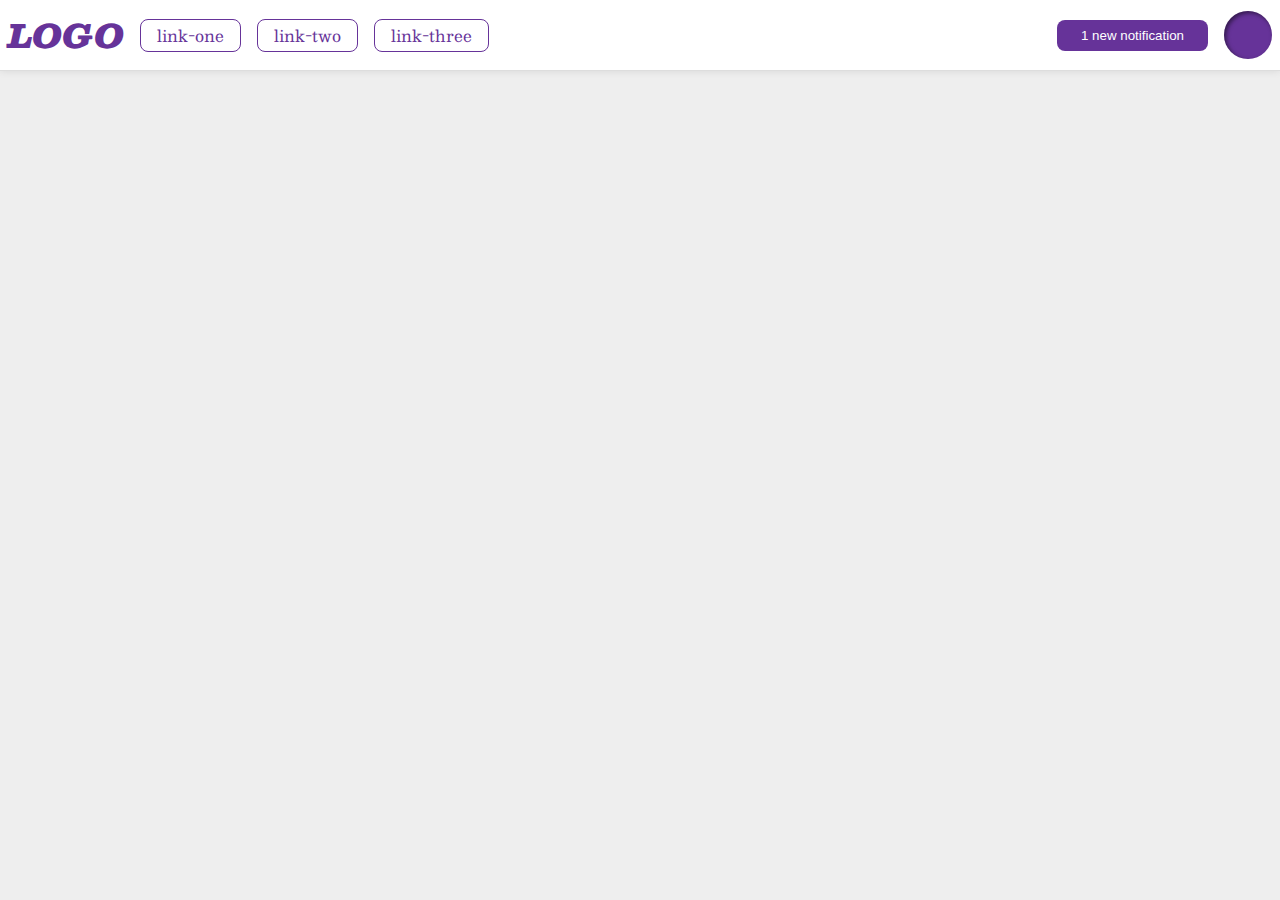
<file: flex/03-flex-header-2/index.html>
<!DOCTYPE html>
<html lang="en">
  <head>
    <meta charset="UTF-8">
    <meta http-equiv="X-UA-Compatible" content="IE=edge">
    <meta name="viewport" content="width=device-width, initial-scale=1.0">
    <title>Flex Header 2</title>
    <link rel="stylesheet" href="style.css">
  </head>
  <body>

    <div class="header">
      
      <div class="left-items">
      <div class="logo">
        LOGO
      </div>
        <ul class="links">
          <li><a href="https://google.com">link-one</a></li>
          <li><a href="https://google.com">link-two</a></li>
          <li><a href="https://google.com">link-three</a></li>
        </ul>
      </div>

      <div class="right-items">
        <button class="notifications">
          1 new notification
        </button>
        <div class="profile-image"></div>
      </div>
    </div>
    
  </body>
</html>
</file>
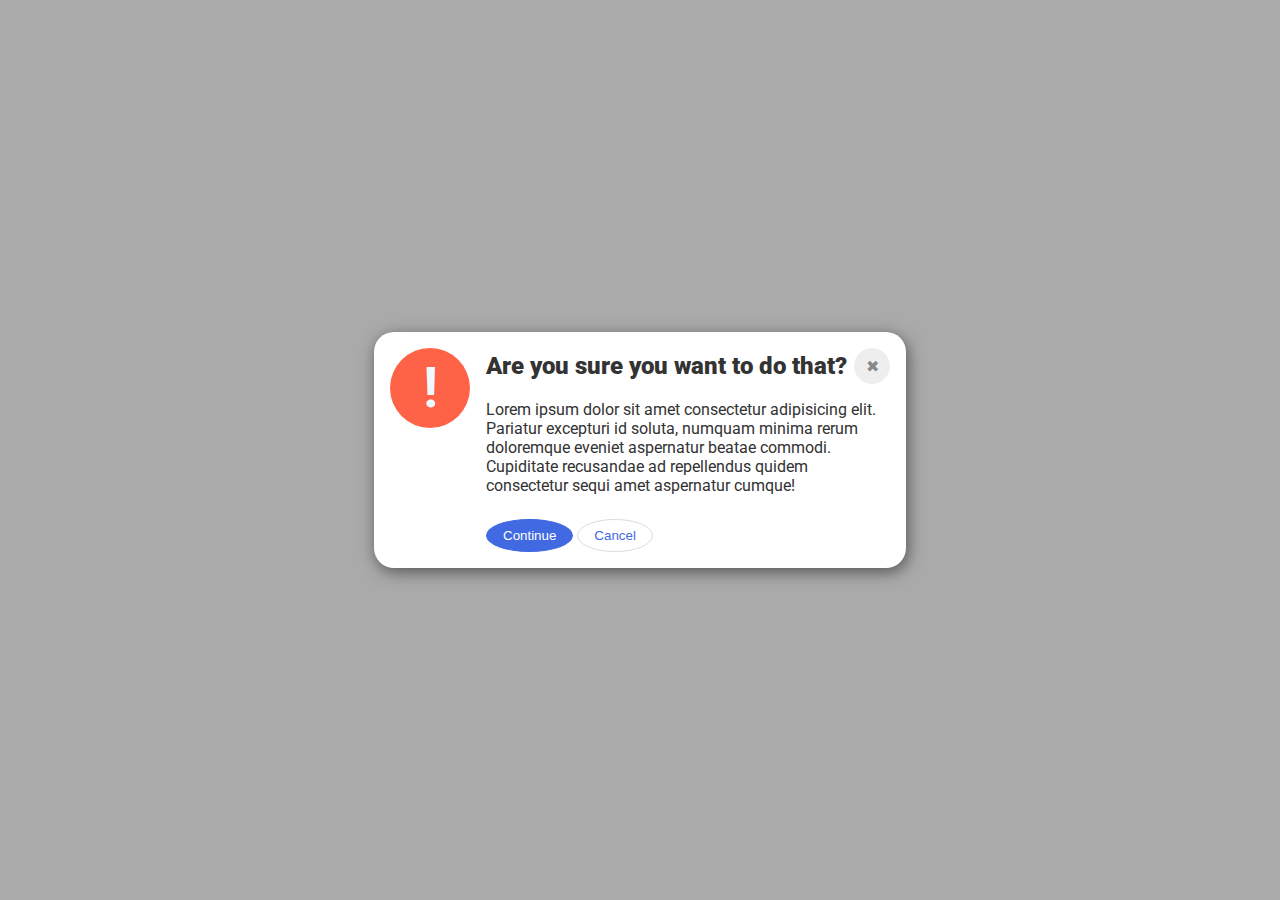
<file: flex/05-flex-modal/index.html>
<!DOCTYPE html>
<html lang="en">
  <head>
    <meta charset="UTF-8">
    <meta http-equiv="X-UA-Compatible" content="IE=edge">
    <meta name="viewport" content="width=device-width, initial-scale=1.0">
    <link rel="stylesheet" href="style.css">
    <title>Modal</title>
  </head>
  <body>
    <div class="modal">
      <div class="icon">!</div>
      <div class="container">
        <div class="header">Are you sure you want to do that?
          <button class="close-button">✖</button>
        </div>
        <div class="text">Lorem ipsum dolor sit amet consectetur adipisicing elit. Pariatur excepturi id soluta, numquam minima rerum doloremque eveniet aspernatur beatae commodi. Cupiditate recusandae ad repellendus quidem consectetur sequi amet aspernatur cumque!</div>
        <button class="continue">Continue</button>
        <button class="cancel">Cancel</button>
      </div>
    </div>
  </body>
</html>
</file>
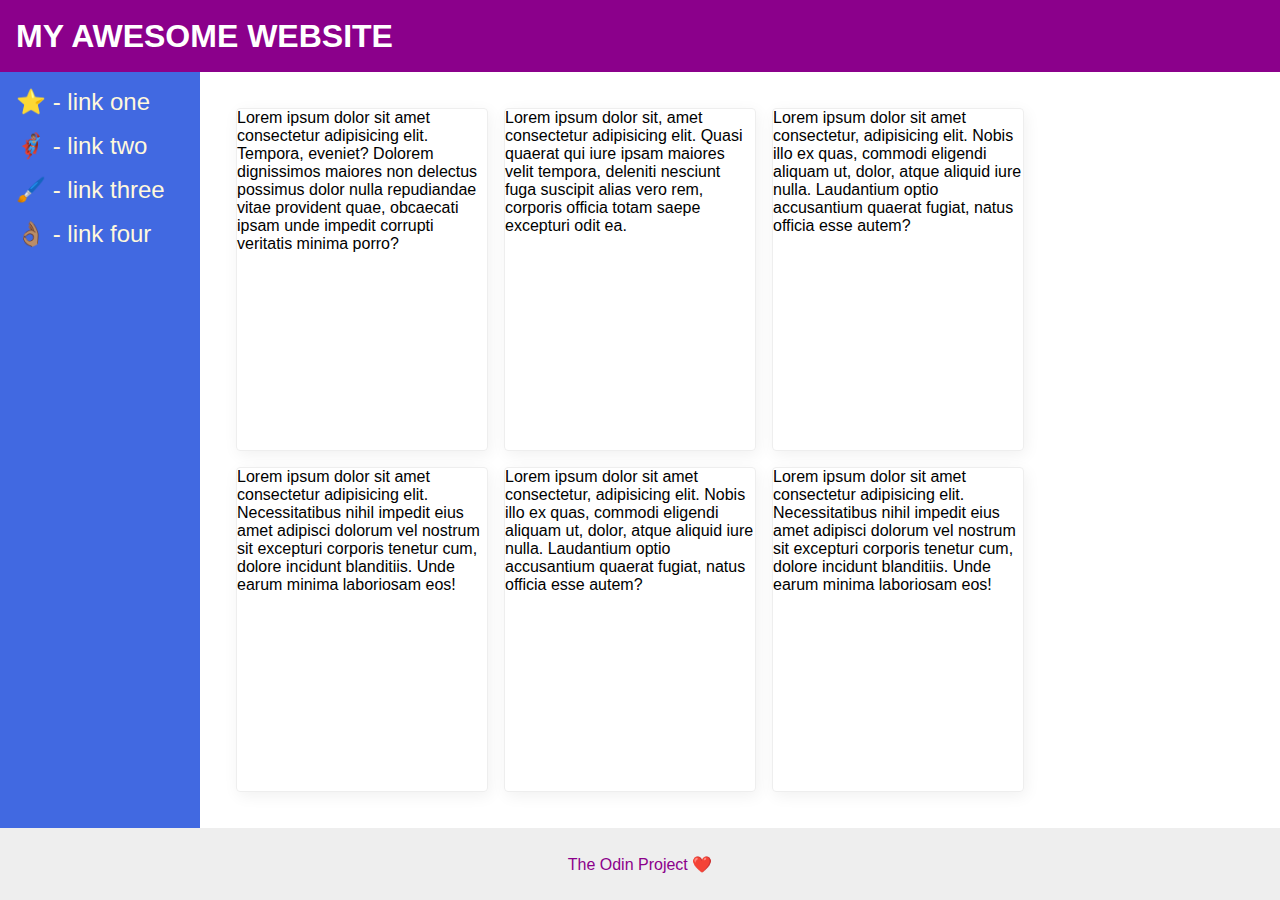
<file: flex/07-flex-layout-2/index.html>
<!DOCTYPE html>
<html lang="en">
  <head>
    <meta charset="UTF-8">
    <meta http-equiv="X-UA-Compatible" content="IE=edge">
    <meta name="viewport" content="width=device-width, initial-scale=1.0">
    <title>The Holy Grail</title>
    <link rel="stylesheet" href="style.css">
  </head>

  <body>
    <div class="header">
      MY AWESOME WEBSITE
    </div>
    
    <div class="mid-zone">
      <div class="sidebar">
        <ul>
          <li><a href="#">⭐ - link one</a></li>
          <li><a href="#">🦸🏽‍♂️ - link two</a></li>
          <li><a href="#">🖌️ - link three</a></li>
          <li><a href="#">👌🏽 - link four</a></li>
        </ul>
      </div>

      <div class="card-zone">
        <div class="card">Lorem ipsum dolor sit amet consectetur adipisicing elit. Tempora, eveniet? Dolorem dignissimos maiores non delectus possimus dolor nulla repudiandae vitae provident quae, obcaecati ipsam unde impedit corrupti veritatis minima porro?</div>
        <div class="card">Lorem ipsum dolor sit, amet consectetur adipisicing elit. Quasi quaerat qui iure ipsam maiores velit tempora, deleniti nesciunt fuga suscipit alias vero rem, corporis officia totam saepe excepturi odit ea.</div>
        <div class="card">Lorem ipsum dolor sit amet consectetur, adipisicing elit. Nobis illo ex quas, commodi eligendi aliquam ut, dolor, atque aliquid iure nulla. Laudantium optio accusantium quaerat fugiat, natus officia esse autem?</div>
        <div class="card">Lorem ipsum dolor sit amet consectetur adipisicing elit. Necessitatibus nihil impedit eius amet adipisci dolorum vel nostrum sit excepturi corporis tenetur cum, dolore incidunt blanditiis. Unde earum minima laboriosam eos!</div>
        <div class="card">Lorem ipsum dolor sit amet consectetur, adipisicing elit. Nobis illo ex quas, commodi eligendi aliquam ut, dolor, atque aliquid iure nulla. Laudantium optio accusantium quaerat fugiat, natus officia esse autem?</div>
        <div class="card">Lorem ipsum dolor sit amet consectetur adipisicing elit. Necessitatibus nihil impedit eius amet adipisci dolorum vel nostrum sit excepturi corporis tenetur cum, dolore incidunt blanditiis. Unde earum minima laboriosam eos!</div>
      </div>
   </div>

    <div class="footer">
      The Odin Project ❤️
    </div>
  </body>
</html>
</file>
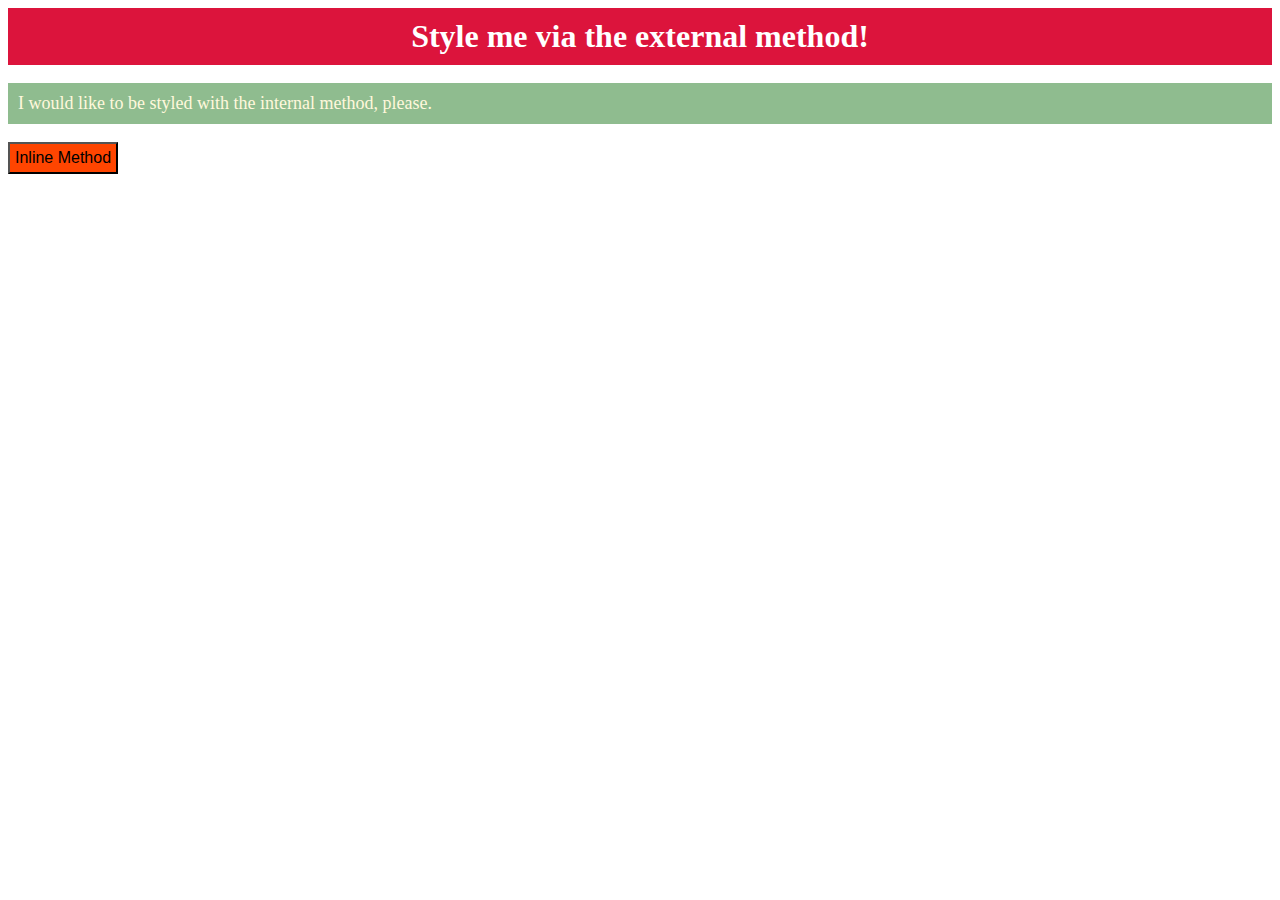
<file: foundations/01-css-methods/index.html>
<!DOCTYPE html>
<html lang="en">
  <head>
    <meta charset="UTF-8">
    <meta http-equiv="X-UA-Compatible" content="IE=edge">
    <meta name="viewport" content="width=device-width, initial-scale=1.0">
    <link rel="stylesheet" href="./style.css">
    <style>

      p {
        color: cornsilk;
        background-color: darkseagreen;
        font-size: 18px;
        padding: 10px;
      }

    </style>
    <title>Methods for Adding CSS</title>
  </head>
  <body>
    <div>Style me via the external method!</div>
    <p>I would like to be styled with the internal method, please.</p>
    <button style="background-color: orangered; font-size: 16px; padding: 5px;">Inline Method</button>
  </body>
</html>
</file>
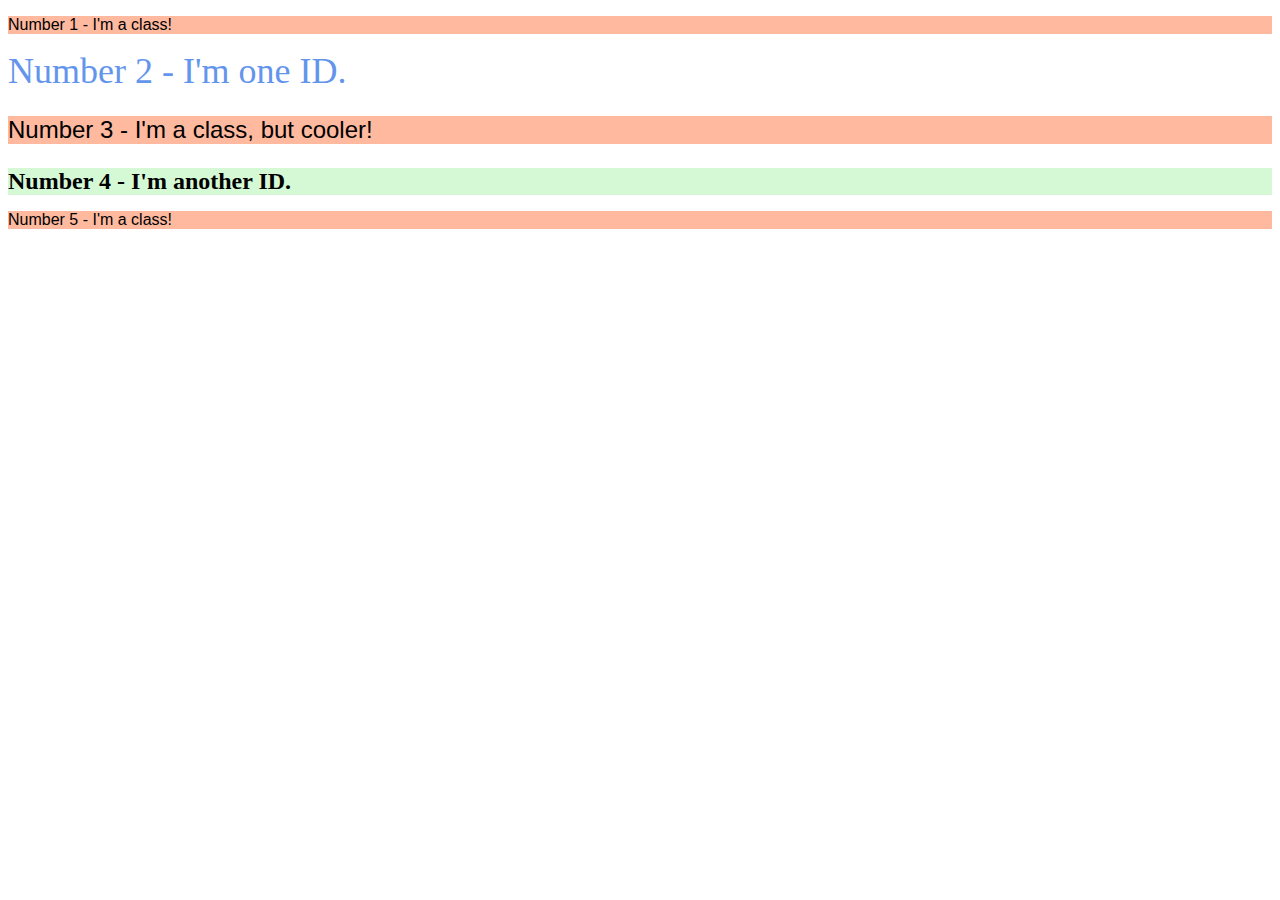
<file: foundations/02-class-id-selectors/index.html>
<!DOCTYPE html>
<html lang="en">
  <head>
    <meta charset="UTF-8">
    <meta http-equiv="X-UA-Compatible" content="IE=edge">
    <meta name="viewport" content="width=device-width, initial-scale=1.0">
    <title>Class and ID Selectors</title>
    <link rel="stylesheet" href="style.css">
  </head>
  <body>
    <p class="odd">Number 1 - I'm a class!</p>
    <div id="two">Number 2 - I'm one ID.</div>
    <p class="odd mid-font" id="three">Number 3 - I'm a class, but cooler!</p>
    <div id="four" class="mid-font">Number 4 - I'm another ID.</div>
    <p class="odd">Number 5 - I'm a class!</p>
  </body>
</html>
</file>
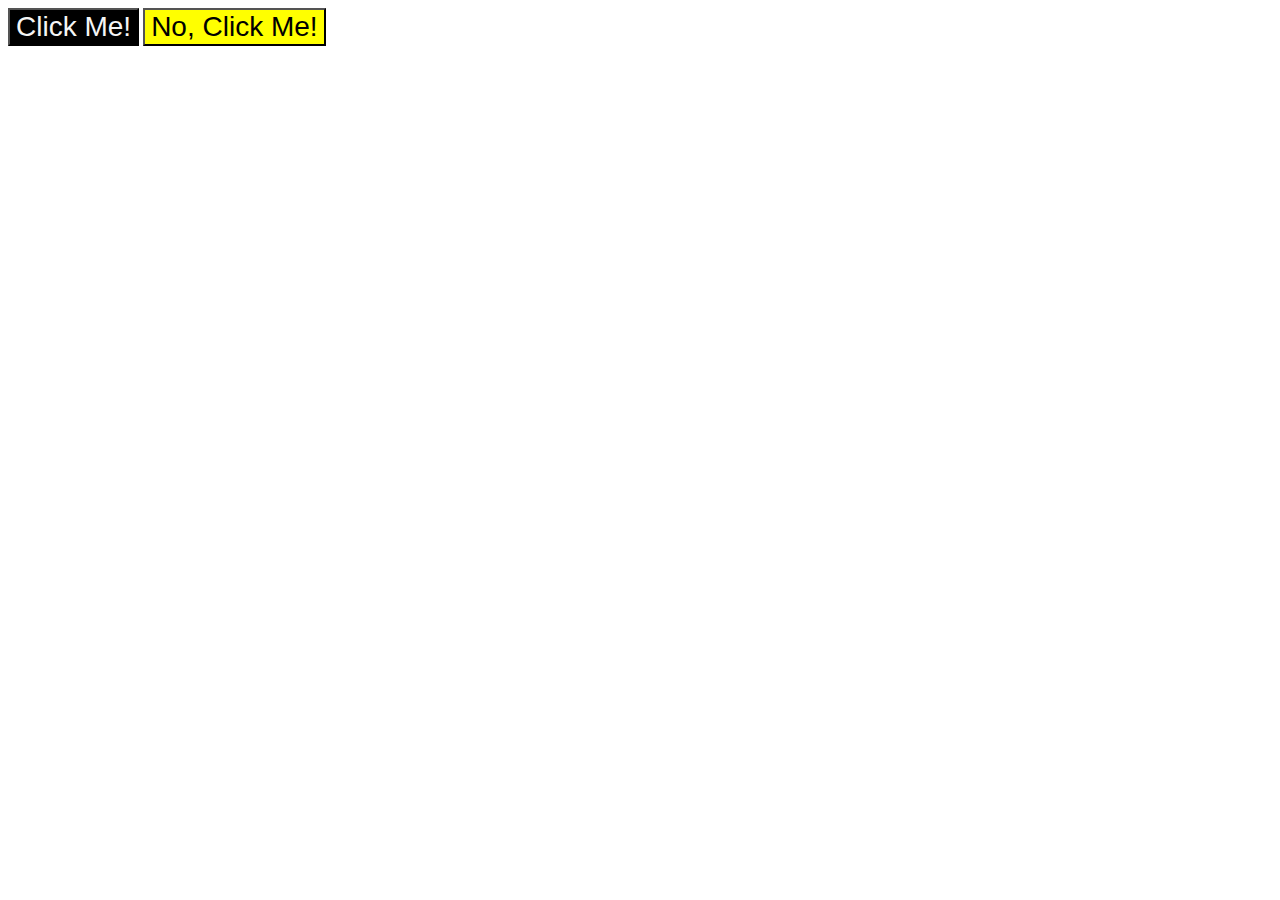
<file: foundations/03-grouping-selectors/index.html>
<!DOCTYPE html>
<html lang="en">
  <head>
    <meta charset="UTF-8">
    <meta http-equiv="X-UA-Compatible" content="IE=edge">
    <meta name="viewport" content="width=device-width, initial-scale=1.0">
    <title>Grouping Selectors</title>
    <link rel="stylesheet" href="style.css">
  </head>
  <body>
    <button class="first">Click Me!</button>
    <button class="second">No, Click Me!</button>
  </body>
</html>
</file>
<file: flex/03-flex-header-2/style.css>
/* this is some magical font-importing.  
you'll learn about it later. */
@import url('https://fonts.googleapis.com/css2?family=Besley:ital,wght@0,400;1,900&display=swap');

body {
  margin: 0;
  background: #eee;
  font-family: Besley, serif;
}

.header {
  background: white;
  border-bottom: 1px solid #ddd;
  box-shadow: 0 0 8px rgba(0,0,0,.1);
  display: flex;
  justify-content: space-between;
  padding: 8px;
}

.profile-image {
  background: rebeccapurple;
  box-shadow: inset 2px 2px 4px rgba(0,0,0,.5);
  border-radius: 50%;
  width: 48px;
  height: 48px;
}

.logo {
  color: rebeccapurple;
  font-size: 32px;
  font-weight: 900;
  font-style: italic;
}

button {
  border: none;
  border-radius: 8px;
  background: rebeccapurple;
  color: white;
  padding: 8px 24px;
}

a {
  /* this removes the line under our links */
  text-decoration: none;
  color: rebeccapurple;
  border: solid 1px rebeccapurple;
  border-radius: 8px;
  padding:2px 16px;
}

ul {
  display: flex;
  list-style-type: none;
  margin: 0;
  padding: 0;
  gap: 16px;
}

.left-items, .right-items {
  display: flex;
  align-items: center;
  gap: 16px;
}
</file>
<file: flex/05-flex-modal/style.css>
@import url('https://fonts.googleapis.com/css2?family=Roboto:wght@400;700&display=swap');

html, body {
  height: 100%;
}

body {
  font-family: Roboto, sans-serif;
  margin: 0;
  background: #aaa;
  color: #333;
  /* I'll give you this one for free lol */
  display: flex;
  align-items: center;
  justify-content: center;
}

.modal {
  background: white;
  max-width: 500px;
  border-radius: 20px;
  box-shadow: 2px 4px 16px rgba(0,0,0,.5);
  display: flex;
  gap: 16px;
  padding: 16px;
}

.icon {
  color: aliceblue;
  font-size: 56px;
  font-weight: 700;
  background: tomato;
  width: 80px;
  height: 80px;
  border-radius: 50%;
  display: flex;
  align-items: center;
  justify-content: center;
  flex-shrink: 0;
  cursor: not-allowed;
}

.header {
  display: flex;
  align-items: center;
  justify-content: space-between;
  font-size: 24px;
  font-weight: 900;
  margin-bottom: 16px;
}

.close-button {
  background: #eee;
  border-radius: 50%;
  color: #888;
  font-weight: 400;
  font-size: 16px;
  height: 36px;
  width: 36px;
  display: flex;
  align-items: center;
  justify-content: center;
  border: 1px solid #eee;
  padding: 0;
}

button {
  cursor: progress;
  padding: 8px 16px;
  border-radius: 50%;
}

button.continue {
  background: royalblue;
  border: 1px solid royalblue;
  color: white;
}

button.cancel {
  background: white;
  border: 1px solid #ddd;
  color: royalblue;
}

.text {
  margin-bottom: 24px;
}
</file>
<file: flex/07-flex-layout-2/style.css>
body {
  font-family: -apple-system, BlinkMacSystemFont, 'Segoe UI', Roboto, Oxygen, Ubuntu, Cantarell, 'Open Sans', 'Helvetica Neue', sans-serif;
  margin: 0;
  min-height: 100vh;
  display: flex;
  flex-direction: column;
}

.header {
  height: 72px;
  background: darkmagenta;
  color: white;
  display: flex;
  align-items: center;
  padding: 0 16px;
  font-size: 32px;
  font-weight: 900;
}

.footer {
  height: 72px;
  background: #eee;
  color: darkmagenta;
  display: flex;
  justify-content: center;
  align-items: center;
}

.sidebar {
  width: 200px;
  background: royalblue;
  box-sizing: border-box;
  flex-shrink: 0;
  padding: 16px;
}

ul {
  list-style-type: none;
  margin: 0;
  padding: 0;
}

li {
  margin-bottom: 16px;
}

a {
  text-decoration: none;  
  color: cornsilk;
  font-size: 24px;
}

.card {
  border: 1px solid #eee;
  box-shadow: 2px 4px 16px rgba(0,0,0,.06);
  border-radius: 4px;
  width: 250px;
}

.mid-zone {
  display: flex;
  flex: 1;
}

.card-zone {
  display: flex;
  flex-wrap: wrap;
  gap: 16px;
  padding: 36px;
}
</file>
<file: foundations/01-css-methods/style.css>
/* style.css */

div {
    color: white;
    background-color: crimson;
    font-size: 32px;
    font-weight: 700;
    text-align: center;
    padding: 10px;
}
</file>
<file: foundations/02-class-id-selectors/style.css>
/* style.css */
.odd {
    background-color: #ff450060;
    font-family: Verdana, Arial, sans-serif;
}

#two {
    font-size: 36px;
    color: cornflowerblue;
}

.mid-font {
    font-size: 24px;
}

#four {
    background-color: #90ee9060;
    font-weight: bold;
}
</file>
<file: foundations/03-grouping-selectors/style.css>
.first,
.second {
    font-family: Helvetica, 'Times New Roman', sans-serif;
    font-size: 28px;
}

.first {
    color: whitesmoke;
    background-color: black;
}

.second {
    background-color: yellow;
}
</file>
